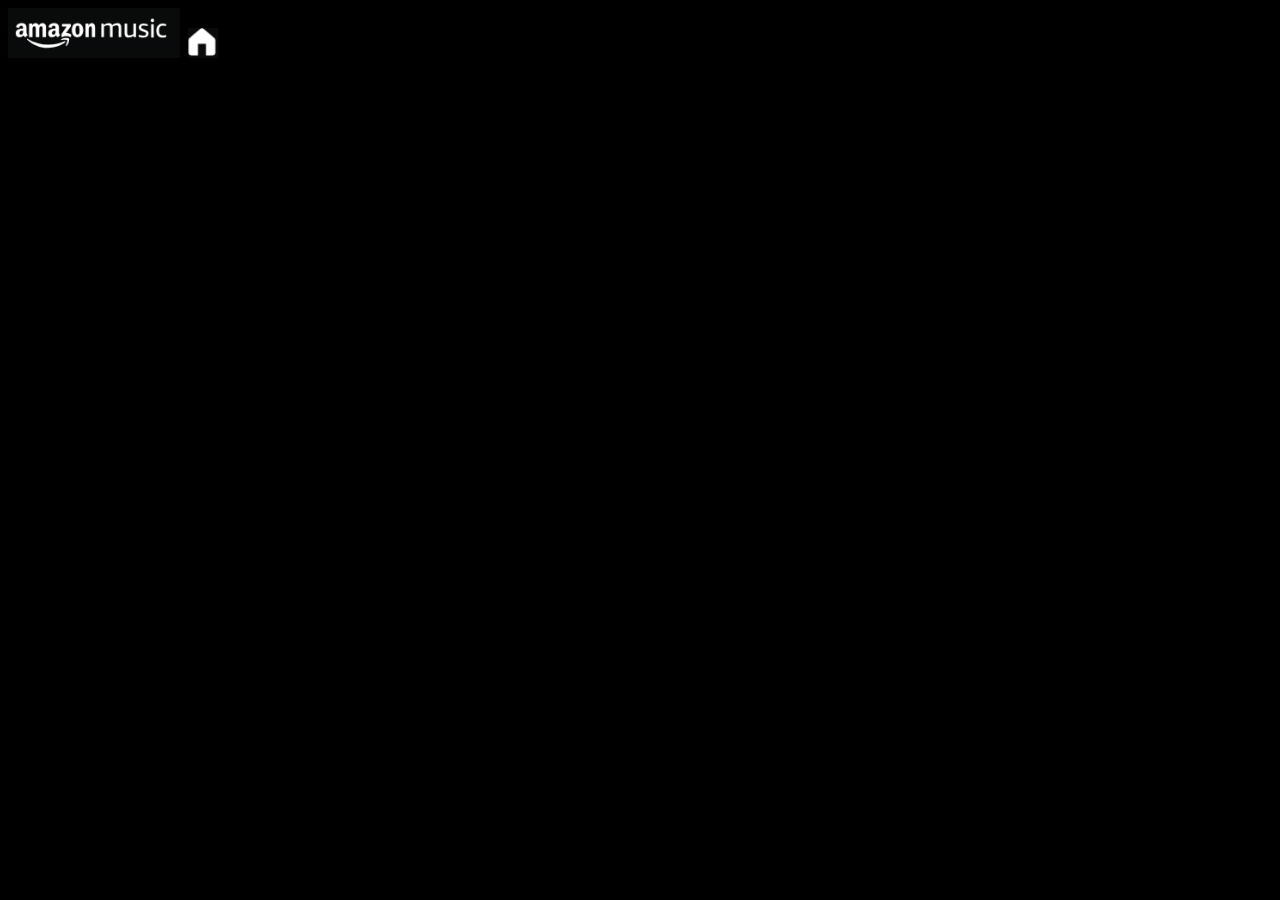
<file: Amazon music play/index.html>
<!DOCTYPE html>
<html lang="en">
<head>
    <title>Amazon Music Play</title>
<style>
    body{
        background-color: black;
    }
    
</style>
</head>
<body>
    <div >
        <img src="logo.PNG" id="i1" alt="no image" height="50px" onclick="amazon()">&nbsp
        <img src="home.PNG" alt="no image" height="30px" width="30px">Home color:"white"
        <script>
          function  amazon()
            {
                document.getElementById('i1').style.backgroundColor="red"
            }
        </script>
    </div>
    
</body>
</html>
</file>
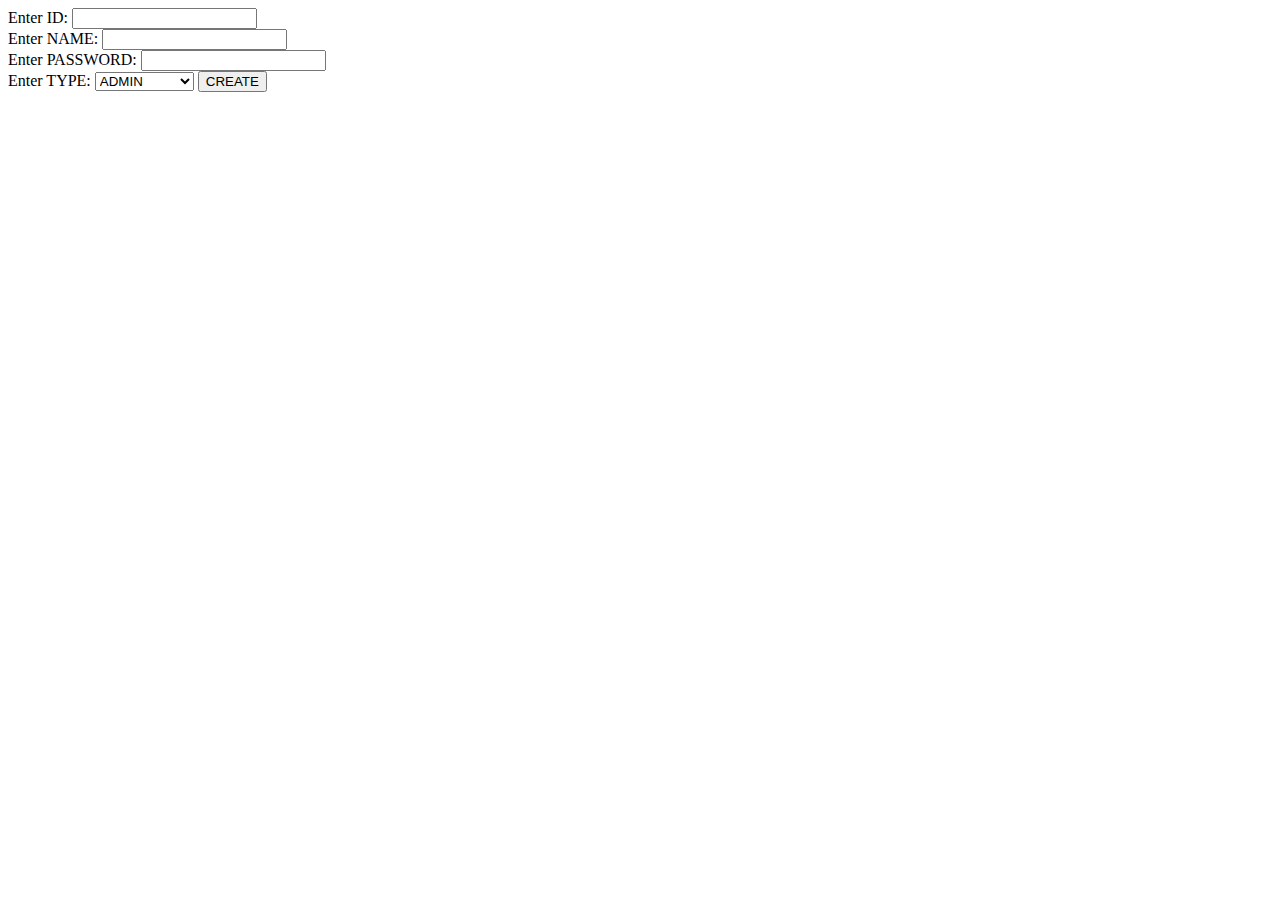
<file: CSJ36EcommarceApp/src/main/webapp/UserInput.html>
<!DOCTYPE html>
<html>
<head>
<meta charset="ISO-8859-1">
<title>Insert title here</title>
</head>
<center></center>
<body>
<form action="BasicReg" method="post">
	<label for="user_id">Enter ID:</label>
	<input type="text" name="t1"><br>
	
	<label for="user_name">Enter NAME:</label>
	<input type="text" name="t2"><br>
	
	<label for="user_pass">Enter PASSWORD:</label>
	<input type="password" name="t3"><br>
	
	<label for="user_type">Enter TYPE:</label>
	<select name="t4"><br>
	
	<option value="admin">ADMIN</option>
	<option value="customer">CUSTOMER</option>
</select>	

<input type="submit" value="CREATE">
	
	
	
</form>
</body>
</html>
</file>
